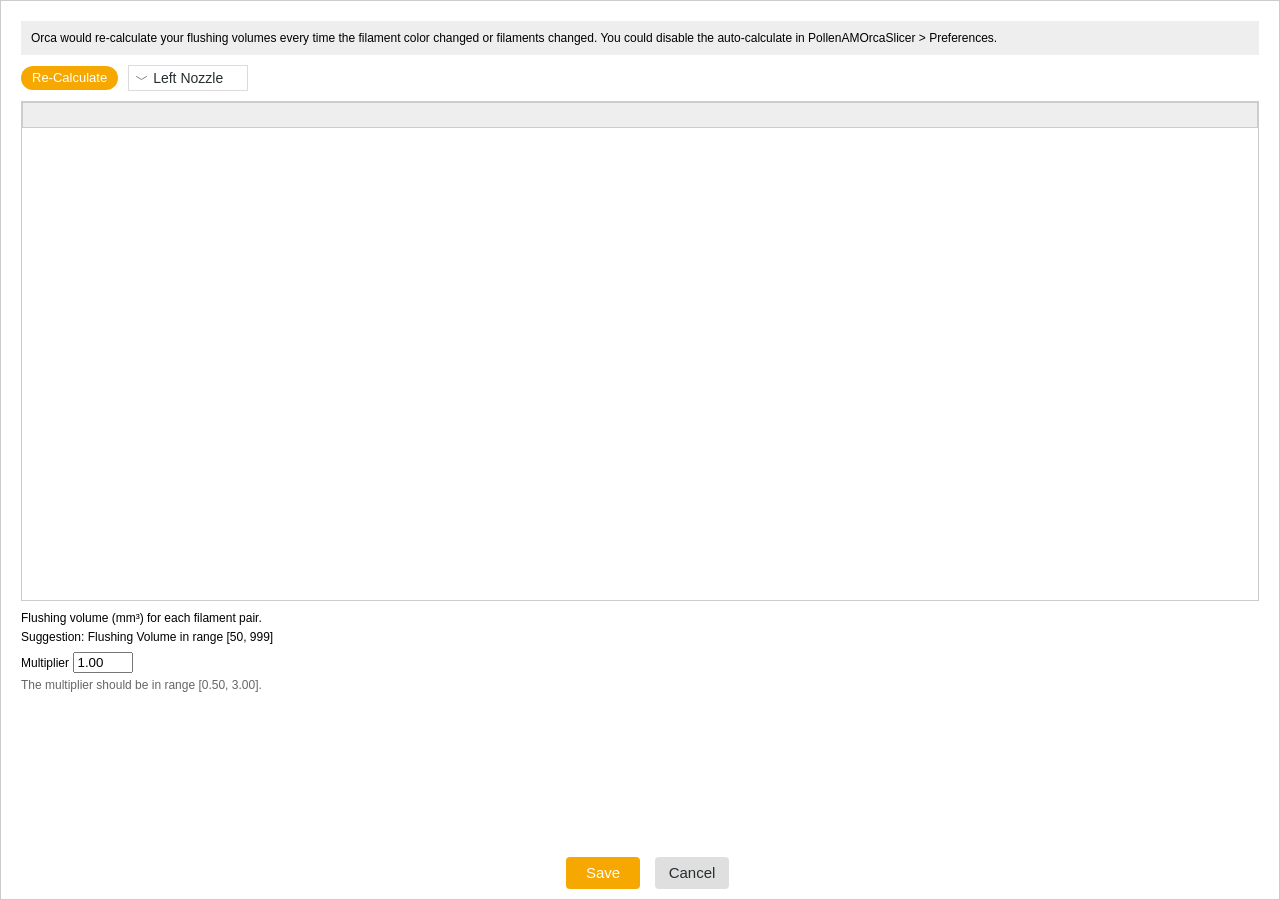
<file: resources/web/flush/WipingDialog.html>
<!DOCTYPE html>
<html lang="en">
  <head>
    <meta charset="UTF-8" />
    <style>
      * {
        user-select: none;
        -webkit-user-select: none;
        box-sizing: border-box;
      }

      html, body {
        margin: 0px;
        padding: 0px;
        height: 100%;
        background: #f5f5f5;
        font-family: sans-serif;
        overscroll-behavior: none;
      }

      body {
          position: fixed;
          inset: 0;
      }

      .container {
        display: flex;
        flex-direction: column;
        height: 100%;
        background: #fff;
        padding: 20px;
        padding-bottom: 10px;
        border: 1px solid #ccc;
        max-width: fit-content(1000px);
        margin: 0 auto;
        overflow: hidden;
        box-sizing: border-box;
      }

      .tip-panel {
        background: #eeeeee;
        padding: 10px;
        margin-bottom: 10px;
        font-size: 12px;
        flex-shrink: 0;
      }

      .scroll-wrapper {
        flex: 1 1 0%;
        min-height: 0;
        display: flex;
        flex-direction: column;
      }

      .scroll-container {
        flex: 1 1 0%;
        min-height: 80px;
        max-width: 100%;
        max-height: 500px;
        overflow: auto;
        border: 1px solid #ccc;
        position: relative;
        margin: 0px;
      }

      .description-section {
        flex-shrink: 0;
      }

      table {
        border-collapse: collapse;
        width: 100%;
      }

      th, td {
        border: 1px solid #ccc;
        text-align: center;
        padding: 2px;
        position: relative;
        width: 40px;
        height: 25px;
      }

      thead th {
        position: sticky;
        top: 0;
        background: #eee;
        z-index: 10;
      }

      tbody th {
        position: sticky;
        left: 0;
        background: #eee;
        z-index: 9;
      }

      tbody tr:nth-child(even) {
        background: #ffffff;
      }

      tbody tr:nth-child(odd) {
        background: #eeeeee;
      }

      tbody td:first-child,
      thead th:first-child {
        position: sticky;
        top: 0;
        left: 0;
        background: #eee;
        z-index: 11;
      }

      .icon-button {
        display: inline-block;
        width: 16px;
        height: 16px;
        border: 1px solid #999;
        text-align: center;
        line-height: 15px;
        color: #fff;
        font-weight: bold;
        font-size: 12px;
        border-radius: 4px;
        cursor: default;
        user-select: none;
        padding: 1px;
      }

      input[type="number"].table-input {
        width: 30px;
        height: 20px;
        text-align: center;
        -moz-appearance: textfield;
        appearance: textfield;
        border: none;
        background-color: inherit;
      }

      input[type="number"].table-input::-webkit-inner-spin-button,
      input[type="number"].table-input::-webkit-outer-spin-button {
          -webkit-appearance: none;
          margin: 0;
      }

      input[type="number"].multiplier-input {
        width: 60px;
      }
      body.dark-mode input[type="number"].multiplier-input {
        width: 60px;
        background-color: #4c4c55;
        color: white;
      }

      .warning-text {
        color: red;
        font-size: 12px;
      }

      .normal-text {
        color: black;
        font-size: 12px;
      }

      .icon-gap {
        width: 10px;
        display: inline-block;
      }

      .button-container {
        display: flex;
        justify-content: center;
        gap: 0px;
        margin-top: 10px;
        flex-shrink: 0;
      }

      /* 暗色模式样式 */
      body.dark-mode {
        background-color: #2d2d31;
        color: #e0e0e0;
      }

      body.dark-mode .container {
        background: inherit;
        border-color: #2d2d31;
      }

      body.dark-mode .tip-panel {
        background: #4c4c55;
        color: #ccc;
      }

      body.dark-mode .scroll-container {
        border-color: #4c4c55;
      }

      body.dark-mode table {
        background: inherit;
        border-color: #4c4c55;
      }

      body.dark-mode input[type="number"].table-input {
        width: 30px;
        height: 20px;
        text-align: center;
        -moz-appearance: textfield;
        appearance: textfield;
        border: none;
        color: #e0e0e0;
        background-color: inherit;
      }

      body.dark-mode th, body.dark-mode td {
        background: inherit;
        border-color: #555;
        color: #e0e0e0;
      }

      body.dark-mode thead th{
        position: sticky;
        z-index: 10
      }

      body.dark-mode tbody th{
        position: sticky;
        z-index: 9
      }

      body.dark-mode tbody tr:nth-child(even) {
        background: #2d2d31;
      }

      body.dark-mode tbody tr:nth-child(odd) {
        background: #4c4c55;
      }

      body.dark-mode tbody td:first-child,
      body.dark-mode thead th:first-child {
        position: sticky;
        z-index: 11;
      }

      body.dark-mode .warning-text {
        color: #f44336;
      }

      body.dark-mode .normal-text {
        color: #e0e0e0;
      }

      body.dark-mode .icon-button {
        background-color: #4c4c55;
      }
    </style>
  </head>

  <link rel="stylesheet" type="text/css" href="../include/global.css" /> <!-- ORCA One for all-->

  <body>
    <div class="container">
      <div class="tip-panel" id="auto_flush_tip">
        Orca would re-calculate your flushing volumes every time the filament
        color changed or filaments changed. You could disable the auto-calculate
        in PollenAMOrcaSlicer &gt; Preferences.
      </div>

      <div style="margin-bottom: 10px; display: flex; align-items: center; flex-shrink: 0;">
        <div
          class="ButtonStyleConfirm ButtonTypeWindow"
          onclick="calcFlushingVolumes()"
          id="calc_btn"
        >
          Re-Calculate
      </div>
        <div class="ComboBox">
          <div class="arrow-icon"></div>
          <select
            id="extruders"
            onchange="handleExtruderSelect(document.getElementById('extruders').value)"
          >
            <option value="left" id="extruder_label_0">Left Nozzle</option>
            <option value="right" id="extruder_label_1">Right Nozzle</option>
          </select>
        </div>
      </div>

      <div class="scroll-wrapper">
        <div class="scroll-container">
          <table id="flushTable">
            <thead>
              <tr>
                <th></th>
              </tr>
            </thead>
            <tbody></tbody>
          </table>
        </div>

        <div class="description-section" style="margin-top: 10px;">
          <div id="volume_desp_panel" class="normal-text">
            Flushing volume (mm³) for each filament pair.
          </div>
          <div
            id="volume_range_panel"
            class="normal-text"
            style="margin-top: 5px;"
          >
            Suggestion: Flushing Volume in range [50, 999]
          </div>
          <div style="margin-top: 8px;">
            <label
              for="multiplierInput"
              id="multiplier_label"
              style="font-size: 12px;"
              >Multiplier</label
            >
            <input
              type="number"
              step="0.1"
              id="multiplierInput"
              class="multiplier-input"
              value="1.00"
              oninput="onMultiplierChange()"
            />
          </div>
          <div
            style="margin-top: 5px; margin-bottom: 5px; color: #666; font-size: 12px;"
            id="multiplier_range_panel"
          >
            The multiplier should be in range [0.50, 3.00].
          </div>
        </div>
      </div>

      <div class="button-container" style="padding: 0px; margin: 0px;">
        <div class="ButtonStyleConfirm ButtonTypeChoice" id="ok_btn" onclick="storeData()">
          Save
        </div>
        <div class="ButtonStyleRegular ButtonTypeChoice" id="cancel_btn" onclick="quit()">
          Cancel
        </div>
      </div>
    </div>

    <script>
      let m_number_of_filaments  // 材料数量
      let m_number_of_extruders // 喷嘴数量
      let m_colours // 颜色
      let m_display_matrix // 显示的矩阵
      let m_raw_matrix // 原始数据
      let m_flush_multipiers // 冲刷系数
      let m_cell_inputs = []; //显示的内容
      let m_curr_extruder_id = 0
      let m_min_flush_volumes = []
      let m_max_flush_volumes = []
      let m_min_flush_multiplier = 0.50
      let m_max_flush_multiplier = 3
      let m_default_matrix //系统默认矩阵

      function storeData() {
        var data = JSON.stringify({
          msg: 'storeData',
          number_of_extruders: m_number_of_extruders,
          raw_matrix: m_raw_matrix,
          flush_multiplier: m_flush_multipiers
        })
        window.wipingDialog.postMessage(data);
      }

      function quit() {
        var data = JSON.stringify({
          msg: 'quit'
        })
        window.wipingDialog.postMessage(data);
      }

      function calcFlushingVolumes() {
        var data = JSON.stringify({
          msg: 'updateMatrix',
          extruder_id: m_curr_extruder_id
        })
        window.wipingDialog.postMessage(data);
      }

      function updateTable(dataMatrix, extruder_id) {
        for (let i = 0; i < m_number_of_filaments; i++) {
          for (let j = 0; j < m_number_of_filaments; j++) {
            var newValue
            var index = m_number_of_filaments * i + j
            newValue = (i == j ? 0 : rawToDislay(dataMatrix[index] ,m_flush_multipiers[extruder_id]))
            newValue = limitDisplayVal(newValue,extruder_id)
              m_cell_inputs[i][j].value = newValue;
              m_display_matrix[index] = newValue;
              m_raw_matrix[extruder_id][index] = dataMatrix[index]
          }
        }
        updateWarningTexts();
      }

      // const virtual_data = {
      //   filament_colors: [
      //     '#123456', '#7890AB', '#CDEF01', '#F1A2B3', '#4D8B72', '#D9E1F2', '#B76C8C', '#A9C3D3',
      //     '#FF5733', '#33FF57', '#5733FF', '#FF33FF', '#FFFF33', '#33FFFF', '#FF5733', '#3333FF'
      //   ],
      //   extruder_num: 2,
      //   flush_volume_matrixs: [
      //     Array.from({ length: 256 }, () => Math.floor(Math.random() * 1000)),
      //     Array.from({ length: 256 }, () => Math.floor(Math.random() * 1000))
      //   ],
      //   flush_multiplier:[1,1]
      // }
      window.addEventListener("DOMContentLoaded",function(){
        var data = JSON.stringify({
          msg: 'init',
        })
        window.wipingDialog.postMessage(data);
      });

      // Escape should close the dialog even when focus is inside web content.
      document.addEventListener("keydown", function (event) {
        if (event.key === "Escape") {
          event.preventDefault();
          event.stopPropagation();
          quit();
        }
      }, true);

      function buildText(data) {
        document.getElementById('volume_desp_panel').innerText = data.volume_desp_panel
        document.getElementById('volume_range_panel').innerText = data.volume_range_panel
        document.getElementById('multiplier_range_panel').innerText = data.multiplier_range_panel
        document.getElementById('auto_flush_tip').innerText = data.auto_flush_tip
        document.getElementById('calc_btn').innerText = data.calc_btn_panel
        document.getElementById('extruder_label_0').innerText = data.extruder_label_0
        document.getElementById('extruder_label_1').innerText = data.extruder_label_1
        document.getElementById('multiplier_label').innerText = data.multiplier_label
        document.getElementById('ok_btn').innerText = data.ok_btn_label
        document.getElementById('cancel_btn').innerText = data.cancel_btn_label
        updateVolumeRange(m_min_flush_volumes[m_curr_extruder_id],m_max_flush_volumes[m_curr_extruder_id]) 
        updateMultiplierRange(m_min_flush_multiplier,m_max_flush_multiplier)
      }

      // 计算亮度
      function getLuminance(color) {
        const hex = color.replace(/^#/, '');
        const r = parseInt(hex.slice(0, 2), 16);
        const g = parseInt(hex.slice(2, 4), 16);
        const b = parseInt(hex.slice(4, 6), 16);
        return (0.299 * r + 0.587 * g + 0.114 * b) / 255;
      }

      function updateVolumeRange(min_volume,max_volume){
        // Orca: "Typical" guidance only unlinked from upper bound in the slicer.
        const TYPICAL_MAX_FLUSH_VOLUME = 900;
        const panel = document.getElementById('volume_range_panel');
        panel.innerText = panel.innerText.replace(/\[.*\]/, `[${min_volume}, ${TYPICAL_MAX_FLUSH_VOLUME}]`);
      }

      function updateMultiplierRange(min_multiplier,max_multiplier){
        const panel = document.getElementById('multiplier_range_panel');
        panel.innerText = panel.innerText.replace(/\[.*\]/, `[${min_multiplier}, ${max_multiplier}]`);
      }

      function updateFlushMultiplier(extruder_id){
        document.getElementById("multiplierInput").value = m_flush_multipiers[extruder_id]
      }

      function rawToDislay(val, ratio){
        return Math.round(val * ratio)
      }

      function displayToRaw(val, ratio){
        if(ratio==0)
          return 0
        else
          return Math.round(val / ratio)
      }

      function limitDisplayVal(val,extruder_id){
        if (isNaN(val))
          return 0
        if (val < 0)
          return 0
        if (val > m_max_flush_volumes[extruder_id])
          return m_max_flush_volumes[extruder_id];
        return val
      }

      function buildTable(data) {
        m_colours = data.filament_colors
        m_number_of_extruders = data.extruder_num
        m_number_of_filaments = data.filament_colors.length
        m_display_matrix = data.flush_volume_matrixs[0].slice();
        m_raw_matrix = data.flush_volume_matrixs.map(function(arr) {
          return arr.slice();
        });
        m_default_matrix = data.default_matrixs.map(function (arr) {
            return arr.slice();
        });
        m_flush_multipiers = data.flush_multiplier.slice()
        m_max_flush_volumes = data.max_flush_volumes
        m_min_flush_volumes = data.min_flush_volumes
        m_min_flush_multiplier = data.min_flush_multiplier
        m_max_flush_multiplier = data.max_flush_multiplier

        if(data.is_dark_mode == true)
          document.body.classList.add('dark-mode');

        updateFlushMultiplier(m_curr_extruder_id)

        const selectElement = document.getElementById('extruders');
        if (m_number_of_extruders > 1) {
          selectElement.style.display = 'inline-block';
        } else {
          selectElement.style.display = 'none';
        }

        var thead = document.querySelector("#flushTable thead tr");
        var tbody = document.querySelector("#flushTable tbody");
        thead.innerHTML = "";
        tbody.innerHTML = "";

        for (let j = 0; j < m_number_of_filaments; j++) {
          if (j == 0) {
            var tag = document.createElement("th")
            tag.innerHTML = "<div style='font-size:12px'>from/to</div>"
            thead.appendChild(tag)
          }
          let th = document.createElement("th");
          const luminance = getLuminance(m_colours[j]);
          const textColor = luminance > 0.5 ? "black" : "white";
          th.innerHTML = `<div class="icon-button" style="font-size:10px;background:${m_colours[j]}; color:${textColor};">${j + 1}</div>`;
          thead.appendChild(th);
        }

        for (let i = 0; i < m_number_of_filaments; i++) {
          let tr = document.createElement("tr");

          let rowHeader = document.createElement("th");
          const luminance = getLuminance(m_colours[i]);
          const textColor = luminance > 0.5 ? "black" : "white";
          rowHeader.innerHTML = `<div class="icon-button" style="font-size:10px; background:${m_colours[i]};color:${textColor};">${i + 1}</div>`;
          tr.appendChild(rowHeader);

          m_cell_inputs[i] = [];

          for (let j = 0; j < m_number_of_filaments; j++) {
            let td = document.createElement("td");
            td.style.overflow = "hidden";
            td.style.textOverflow = "ellipsis";
            let displayVal  = rawToDislay(m_raw_matrix[m_curr_extruder_id][m_number_of_filaments * i + j], m_flush_multipiers[m_curr_extruder_id])
            displayVal = limitDisplayVal(displayVal, m_curr_extruder_id)
            m_display_matrix[m_number_of_filaments*i + j] = displayVal
            let readonly = (i === j);
            let input = document.createElement("input");
            input.className = "table-input"
            input.type = "number";
            input.value = readonly ? 0 : displayVal;
            if (readonly) {
              input.readOnly = true;
            }
            input.addEventListener("input", (e) => onCellInput(i, j, e));

            m_cell_inputs[i][j] = input;

            td.appendChild(input);
            tr.appendChild(td);
          }

          tbody.appendChild(tr);
        }
        updateWarningTexts();
      }

      function onCellInput(i, j, event) {
        const input = event.target;
        let val = parseInt(input.value, 10);
        val = limitDisplayVal(val, m_curr_extruder_id);
        input.value = val;

        if (i !== j) {
          var index = m_number_of_filaments*i+j
          m_raw_matrix[m_curr_extruder_id][index] = displayToRaw(val, m_flush_multipiers[m_curr_extruder_id])
          m_display_matrix[index] = val;
        }
        updateWarningTexts();
      }

      function handleExtruderSelect(extruder) {
        m_curr_extruder_id = extruder == 'left' ? 0 : 1
        updateVolumeRange(m_min_flush_volumes[m_curr_extruder_id],m_max_flush_volumes[m_curr_extruder_id])
        updateFlushMultiplier(m_min_flush_multiplier[m_curr_extruder_id],m_max_flush_multiplier[m_curr_extruder_id])
        updateFlushMultiplier(m_curr_extruder_id)
        updateTable(m_raw_matrix[m_curr_extruder_id], m_curr_extruder_id)
      }

      function onMultiplierChange() {
        let val = parseFloat(document.getElementById("multiplierInput").value);
        if (isNaN(val)) val = 1.0;
        if(val<m_min_flush_multiplier){
          val = m_min_flush_multiplier
          document.getElementById("multiplierInput").value = m_min_flush_multiplier;
        }
        else if(val>m_max_flush_multiplier){
          val = m_max_flush_multiplier
          document.getElementById("multiplierInput").value = m_max_flush_multiplier;
        }
        m_flush_multipiers[m_curr_extruder_id] = val;
        for (let i = 0; i < m_number_of_filaments; i++) {
          for (let j = 0; j < m_number_of_filaments; j++) {
            if (i === j) continue;
            var index = i * m_number_of_filaments + j;
            let displayVal = rawToDislay(m_raw_matrix[m_curr_extruder_id][index] ,m_flush_multipiers[m_curr_extruder_id])
            displayVal = limitDisplayVal(displayVal, m_curr_extruder_id)
            m_cell_inputs[i][j].value = displayVal;
            m_display_matrix[index] = displayVal;
          }
        }
        updateWarningTexts();
      }



      function updateWarningTexts() {
        let val = parseFloat(document.getElementById("multiplierInput").value);
        const input = document.getElementById('multiplierInput');
        if (val !== 1.0) {
            input.style.color = 'orange';
        } else {
            input.style.color = 'black';
        }

        let hasException = false;
        for (let i = 0; i < m_number_of_filaments; i++) {
          for (let j = 0; j < m_number_of_filaments; j++) {
            if (i === j) continue;
            const input = m_cell_inputs[i][j];
            let val = parseInt(input.value, 10);
            if (isNaN(val)) val = 0;

            var index = i * m_number_of_filaments + j;
            let defaultVal = rawToDislay(m_default_matrix[m_curr_extruder_id][index], m_flush_multipiers[m_curr_extruder_id])

            if (val < m_min_flush_volumes[m_curr_extruder_id] || val > m_max_flush_volumes[m_curr_extruder_id]) {
              input.style.color = "red";
              hasException = true;
            }
            else if (val != defaultVal) {
              input.style.color = "orange";
            }
            else {
              input.style.removeProperty("color");
            }
          }
        }

        const rangeLabel = document.getElementById("volume_range_panel");
        if (hasException) {
          rangeLabel.classList.remove("normal-text");
          rangeLabel.classList.add("warning-text");
        } else {
          rangeLabel.classList.remove("warning-text");
          rangeLabel.classList.add("normal-text");
        }
      }
    </script>
  </body>
</html>
</file>
<file: resources/web/include/global.css>
/*----ORCA UNIFIED STYLING FOR ALL CONTROLS----*/

/*////////////////////////////*/
/*         VARIABLES          */
/*////////////////////////////*/

/*/// CONTROL VALUES ///*/
:root {
	--dialog-button-sizer-height : 62px; /*----32 + 15 * 2----*/
	--dialog-button-gap          : 15px;
}

/*/// COLORS ///*/
:root { 
	--main-color			: #F6A800;
	--main-color-hover		: #FFB300;
	--main-color-fixed		: #F6A800;
	--bg-color				: #FFFFFF;
	--bg-color-secondary	: #F4F4F4;
	--bg-color-alt			: #F0F0F0;
	--fg-color-text			: #262E30;
	--fg-color-label		: #363636;
	--fg-color-disabled		: #ACACAC;
	--focus-bg-item			: #FDF0DC;
	--focus-bg-box			: #FDF0DC;
	--border-color			: #DBDBDB;
	--icon-color			: #7C8282;
	--button-fg-light		: #FEFEFE;
	--button-fg-text		: #262E30;
	--button-fg-disabled	: #6B6B6B;
	--button-bg-normal		: #DFDFDF;
	--button-bg-hover		: #D4D4D4;
	--button-bg-disabled	: var(--button-bg-normal);
	--button-bg-alert		: #E14747;
}
  
@media (prefers-color-scheme: dark) { 
:root {
	--main-color			: #A77200;
	--main-color-hover		: #C17F00;
	--main-color-fixed		: #F6A800;
	--bg-color				: #2D2D31;
	--bg-color-secondary	: #36363B;
	--bg-color-alt			: #242428;
	--fg-color-text			: #EFEFF0;
	--fg-color-label		: #B2B3B5;
	--fg-color-disabled		: #65656A;
	--focus-bg-item			: #3A2E18;
	--focus-bg-box			: #3A2E18;
	--border-color			: #4A4A51;
	--icon-color			: #949494;
	--button-fg-light		: #FEFEFE;
	--button-fg-text		: #EFEFF0;
	--button-fg-disabled	: #818183;
	--button-bg-normal		: #3E3E45;
	--button-bg-hover		: #4D4D54;
	--button-bg-disabled	: var(--button-bg-normal);
	--button-bg-alert		: #E14747;
}
}

/*////////////////////////////*/
/*           ICONS            */
/*////////////////////////////*/

.icon16 {
	-webkit-mask-image: var(--icon-url);
	mask-image: var(--icon-url);
	width:  16px;
  	height: 16px;
	background-color: var(--icon-color);
	pointer-events: none;
}

:root {
--icon-filter:
	url('data:image/svg+xml;utf8,<svg xmlns="http://www.w3.org/2000/svg" width="16" height="16" viewBox="0 0 16 16"><g style="fill:none;stroke:currentColor;stroke-linecap:round;stroke-linejoin:round"><polygon points=".5 .5 5.5 7.5 5.5 13.5 9.5 15.5 9.5 7.5 14.5 .5 .5 .5"/><line x1="8.64" y1="4.5" x2="10.19" y2="2.34"/></g></svg>');
--icon-search:
	url('data:image/svg+xml;utf8,<svg xmlns="http://www.w3.org/2000/svg" width="16" height="16" viewBox="0 0 16 16" fill="currentColor"><path d="M6.5,2A4.505,4.505,0,0,0,2,6.5a.5.5,0,0,0,1,0A3.5,3.5,0,0,1,6.5,3a.5.5,0,0,0,0-1Z"/><path d="M14.854,14.146l-3.423-3.422a6.518,6.518,0,1,0-.707.707l3.422,3.423a.5.5,0,0,0,.708-.708ZM1,6.5A5.5,5.5,0,1,1,6.5,12,5.507,5.507,0,0,1,1,6.5Z"/></svg>');
--icon-input-clear:
	url('data:image/svg+xml;utf8,<svg xmlns="http://www.w3.org/2000/svg" width="16" height="16" viewBox="0 0 16 16"><g style="fill:none;stroke:currentColor;stroke-linecap:round;stroke-linejoin:round"><path d="M.76,7.32L4.91,2.82c.19-.21.46-.32.74-.32h8.86c.55,0,1,.45,1,1v9c0,.55-.45,1-1,1H5.64c-.28,0-.55-.12-.74-.32L.76,8.68c-.35-.38-.35-.97,0-1.35Z"/><line x1="12.5" y1="5.5" x2="7.5" y2="10.5"/><line x1="12.5" y1="10.5" x2="7.5" y2="5.5"/></g></svg>');
--icon-combo-arrow:
	url('data:image/svg+xml;utf8,<svg xmlns="http://www.w3.org/2000/svg" width="16" height="16" viewBox="0 0 16 16"><polyline points="11.5 6.5 6.5 9.5 1.5 6.5" style="fill:none; stroke:currentColor; stroke-linecap:round; stroke-linejoin:round"/></svg>'); 
--icon-sidebar:
	url('data:image/svg+xml;utf8,<svg xmlns="http://www.w3.org/2000/svg" width="16" height="16" viewBox="0 0 16 16"><path d="M14.5,15.5H1.5c-.55,0-1-.45-1-1V1.5C.5.95.95.5,1.5.5h13c.55,0,1,.45,1,1v13c0,.55-.45,1-1,1ZM6.5.5v15M2.5,3.5h2M2.5,6.5h2M2.5,9.5h2M2.5,12.5h2" style="fill:none;stroke:currentColor;stroke-linecap:square"/></svg>');
--icon-layout-list:
	url('data:image/svg+xml;utf8,<svg xmlns="http://www.w3.org/2000/svg" width="16" height="16" viewBox="0 0 16 16"><path d="M.5,3.5h6M.5.5h6M.5,6.5h6M.5,9.5h6M.5,12.5h6M.5,15.5h6M9.5,3.5h6M9.5.5h6M9.5,6.5h6M9.5,9.5h6M9.5,12.5h6M9.5,15.5h6" style="fill:none; stroke:currentColor; stroke-linecap:square"/></svg>');
--icon-layout-compact:
	url('data:image/svg+xml;utf8,<svg xmlns="http://www.w3.org/2000/svg" width="16" height="16" viewBox="0 0 16 16"><path d="M2.83,3.5h-1.67c-.37,0-.67-.3-.67-.67v-1.67c0-.37.3-.67.67-.67h1.67c.37,0,.67.3.67.67v1.67c0,.37-.3.67-.67.67ZM8.83,3.5h-1.67c-.37,0-.67-.3-.67-.67v-1.67c0-.37.3-.67.67-.67h1.67c.37,0,.67.3.67.67v1.67c0,.37-.3.67-.67.67ZM14.83,3.5h-1.67c-.37,0-.67-.3-.67-.67v-1.67c0-.37.3-.67.67-.67h1.67c.37,0,.67.3.67.67v1.67c0,.37-.3.67-.67.67ZM2.83,9.5h-1.67c-.37,0-.67-.3-.67-.67v-1.67c0-.37.3-.67.67-.67h1.67c.37,0,.67.3.67.67v1.67c0,.37-.3.67-.67.67ZM8.83,9.5h-1.67c-.37,0-.67-.3-.67-.67v-1.67c0-.37.3-.67.67-.67h1.67c.37,0,.67.3.67.67v1.67c0,.37-.3.67-.67.67ZM14.83,9.5h-1.67c-.37,0-.67-.3-.67-.67v-1.67c0-.37.3-.67.67-.67h1.67c.37,0,.67.3.67.67v1.67c0,.37-.3.67-.67.67ZM2.83,15.5h-1.67c-.37,0-.67-.3-.67-.67v-1.67c0-.37.3-.67.67-.67h1.67c.37,0,.67.3.67.67v1.67c0,.37-.3.67-.67.67ZM8.83,15.5h-1.67c-.37,0-.67-.3-.67-.67v-1.67c0-.37.3-.67.67-.67h1.67c.37,0,.67.3.67.67v1.67c0,.37-.3.67-.67.67ZM14.83,15.5h-1.67c-.37,0-.67-.3-.67-.67v-1.67c0-.37.3-.67.67-.67h1.67c.37,0,.67.3.67.67v1.67c0,.37-.3.67-.67.67Z" style="fill:none; stroke:currentColor"/></svg>');
--icon-layout-cover:
	url('data:image/svg+xml;utf8,<svg xmlns="http://www.w3.org/2000/svg" width="16" height="16" viewBox="0 0 16 16"><path d="M5.5,6.5H1.5c-.55,0-1-.45-1-1V1.5C.5.95.95.5,1.5.5h4c.55,0,1,.45,1,1v4c0,.55-.45,1-1,1ZM15.5,5.5V1.5c0-.55-.45-1-1-1h-4c-.55,0-1,.45-1,1v4c0,.55.45,1,1,1h4c.55,0,1-.45,1-1ZM5.5,15.5H1.5c-.55,0-1-.45-1-1v-4c0-.55.45-1,1-1h4c.55,0,1,.45,1,1v4c0,.55-.45,1-1,1ZM15.5,14.5v-4c0-.55-.45-1-1-1h-4c-.55,0-1,.45-1,1v4c0,.55.45,1,1,1h4c.55,0,1-.45,1-1Z" style="fill:none; stroke:currentColor"/></svg>');
}

/*////////////////////////////*/
/*       UI COMPONENTS        */
/*////////////////////////////*/

/*/// BUTTONS ///*/
/*----Values slightly different since renderer is different----*/
/*----Currently no support for focus border----*/
.ButtonTypeCompact   { font-size: 11px; padding: 0px 8px ; border-radius: 12px; line-height: 23px; height: 24px; text-align: center}
.ButtonTypeWindow    { font-size: 13px; padding: 0px 11px; border-radius: 12px; line-height: 23px; height: 24px; text-align: center}
.ButtonTypeChoice    { font-size: 15px; padding: 0px 13px; border-radius: 4px ; line-height: 31px; height: 32px; text-align: center}
.ButtonTypeParameter { font-size: 15px; padding: 0px 12px; border-radius: 4px ; line-height: 25px; height: 26px; text-align: center}
.ButtonTypeExpanded  { font-size: 15px; padding: 0px 12px; border-radius: 4px ; line-height: 31px; height: 32px; text-align: center}

.ButtonTypeWindow,
.ButtonTypeCompact {
	min-width: 36px; /*----58 - 11*2(padding)----*/
}

.ButtonTypeWindow.ButtonStyleConfirm { /*---- Commonly used as "All" button before "Clear All" button----*/
	margin-right:10px;
}

.ButtonTypeChoice {
	min-width: 74px; /*----100 - 13*2(padding)----*/
	margin-left:var(--dialog-button-gap);
}

.ButtonTypeExpanded {
	width: 100%;
}

.ButtonTypeExpanded {
	width: 120px;
}

.ButtonStyleConfirm        { background: var(--main-color        ); color: var(--button-fg-light   )}
.ButtonStyleConfirm:hover  { background: var(--main-color-hover  ); color: var(--button-fg-light   )}
.ButtonStyleRegular        { background: var(--button-bg-normal  ); color: var(--button-fg-text    )}
.ButtonStyleRegular:hover  { background: var(--button-bg-hover   ); color: var(--button-fg-text    )}
.ButtonStyleAlert          { background: var(--button-bg-normal  ); color: var(--button-fg-text    )}
.ButtonStyleAlert:hover    { background: var(--button-bg-alert   ); color: var(--button-fg-light   )}
.ButtonStyleDisabled       { background: var(--button-bg-disabled); color: var(--button-fg-disabled)}

/*/// COMBOBOX ///*/
/*
STRUCTURE
	<div class="ComboBox NoLabel">
		<div class="arrow-icon"></div>
		<select id="filter-tags">
			<option value="0" disabled selected hidden></option>
			<option value="1">Checked</option>
			<option value="2">Unchecked</option>
		</select>
	</div>
OPTIONS
	NoLabel : Hides label and just shows arrow icon
*/
.ComboBox {
	position: relative;
    background: inherit;
}

.ComboBox > select {
    width: 120px;
    background: inherit;
    border: 1px solid var(--border-color);
    border-radius: 0;
	appearance: none;
    -webkit-appearance: none; /* Hide arrow */
	font-size: 14px;
    color: var(--fg-color-text);
    padding: 4px 4px 4px 24px;
}

.ComboBox > .arrow-icon {
    position: absolute;
    width:  16px;
    height: 16px;
    left: 7px;
    top:  50%;
    transform: translateY(-50%);
	mask-image: var(--icon-combo-arrow);
	-webkit-mask-image: var(--icon-combo-arrow);
	background-color: var(--icon-color);
    pointer-events: none;
}

.ComboBox > select:focus {
    outline: none;
    background-color: var(--focus-bg-box);
    border-color: var(--main-color);;
}
    
.ComboBox > select:hover {
    border-color: var(--main-color);;
}

.ComboBox.NoLabel > select {
    width: 28px;
	height: 28px;
    padding: 4px;
    color: transparent;
	font-size: unset;
}

.ComboBox option {
    background: var(--bg-color);
}

.ComboBox option:checked {
    background: var(--focus-bg-item);
}

/*/// SCROLL BARS ///*/
.thin-scroll::-webkit-scrollbar {
	width: 10px;
	height: 10px;
	background:  var(--bg-color-alt);
}

.thin-scroll::-webkit-scrollbar-thumb {
	background:  var(--button-bg-normal);
	border-radius: 5px;
}

.thin-scroll::-webkit-scrollbar-thumb:hover {
	background: var(--button-bg-hover);
}
</file>
